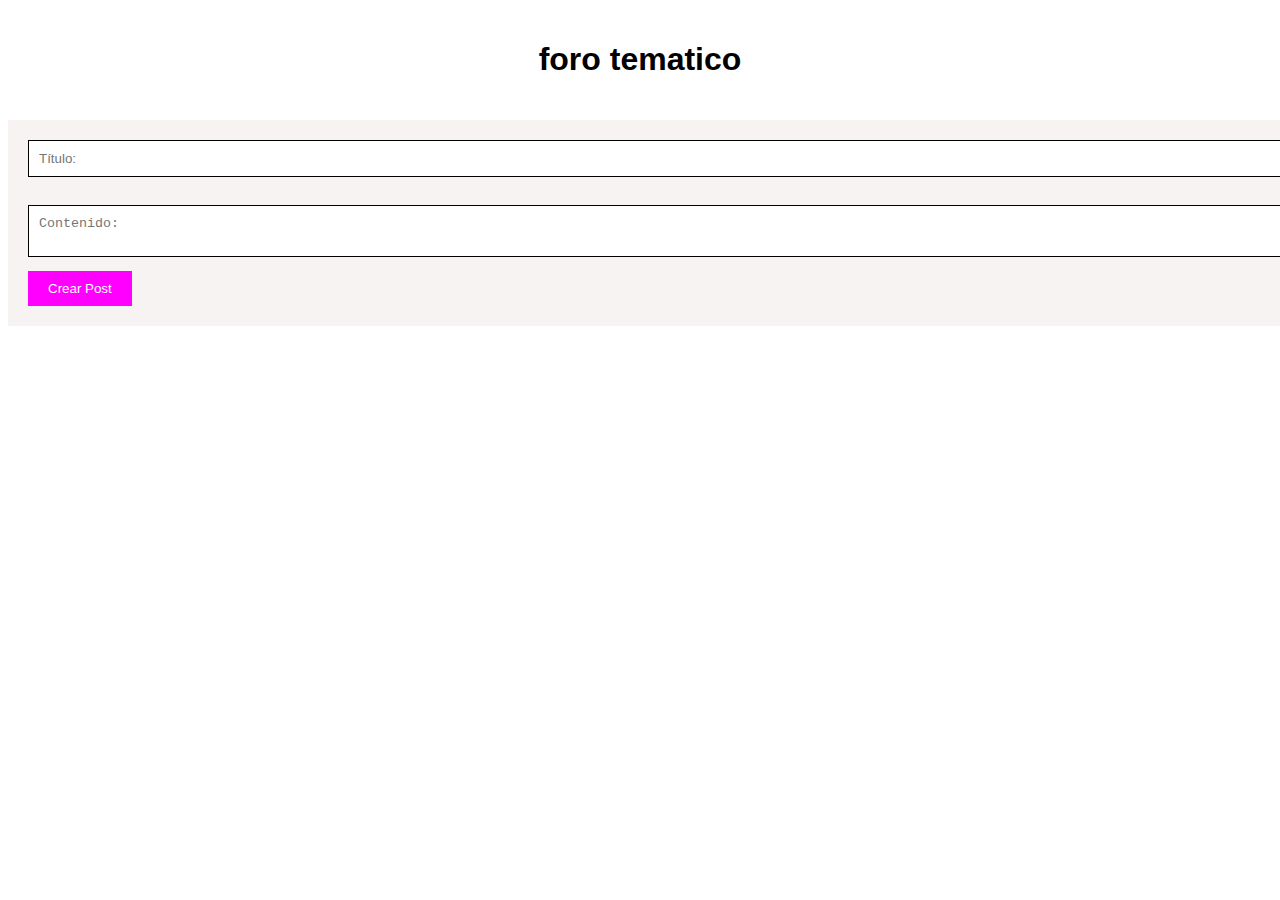
<file: arquitectura en capas ejemplo/index.html>
<!DOCTYPE html>
<html lang="en">

<head>
  <meta charset="UTF-8">
  <meta name="viewport" content="width=device-width, initial-scale=1.0">
  <link rel="stylesheet" href="capaPresentacion.css">
  <link href="https://cdn.jsdelivr.net/npm/bootstrap@5.3.1/dist/css/bootstrap.min.css" rel="stylesheet" integrity="sha384-4bw+/aepP/YC94hEpVNVgiZdgIC5+VKNBQNGCHeKRQN+PtmoHDEXuppvnDJzQIu9" crossorigin="anonymous">
  <title>foro</title>
</head>

<body>
  <h1>foro tematico</h1>
  <form id="formulario">

    <input type="text" id="titulo" required placeholder="Título:" class=col-sm-8 col-form-label><br><br>

  
    <textarea id="contenido" class="form-control" placeholder="Contenido:"></textarea><br>

    <button type="submit">Crear Post</button>
  </form>

  <ul class="lista-posts" id="lista">
    

  </ul>
  <script src="locgicaNegocio.js"></script>
</body>

</html>
</file>
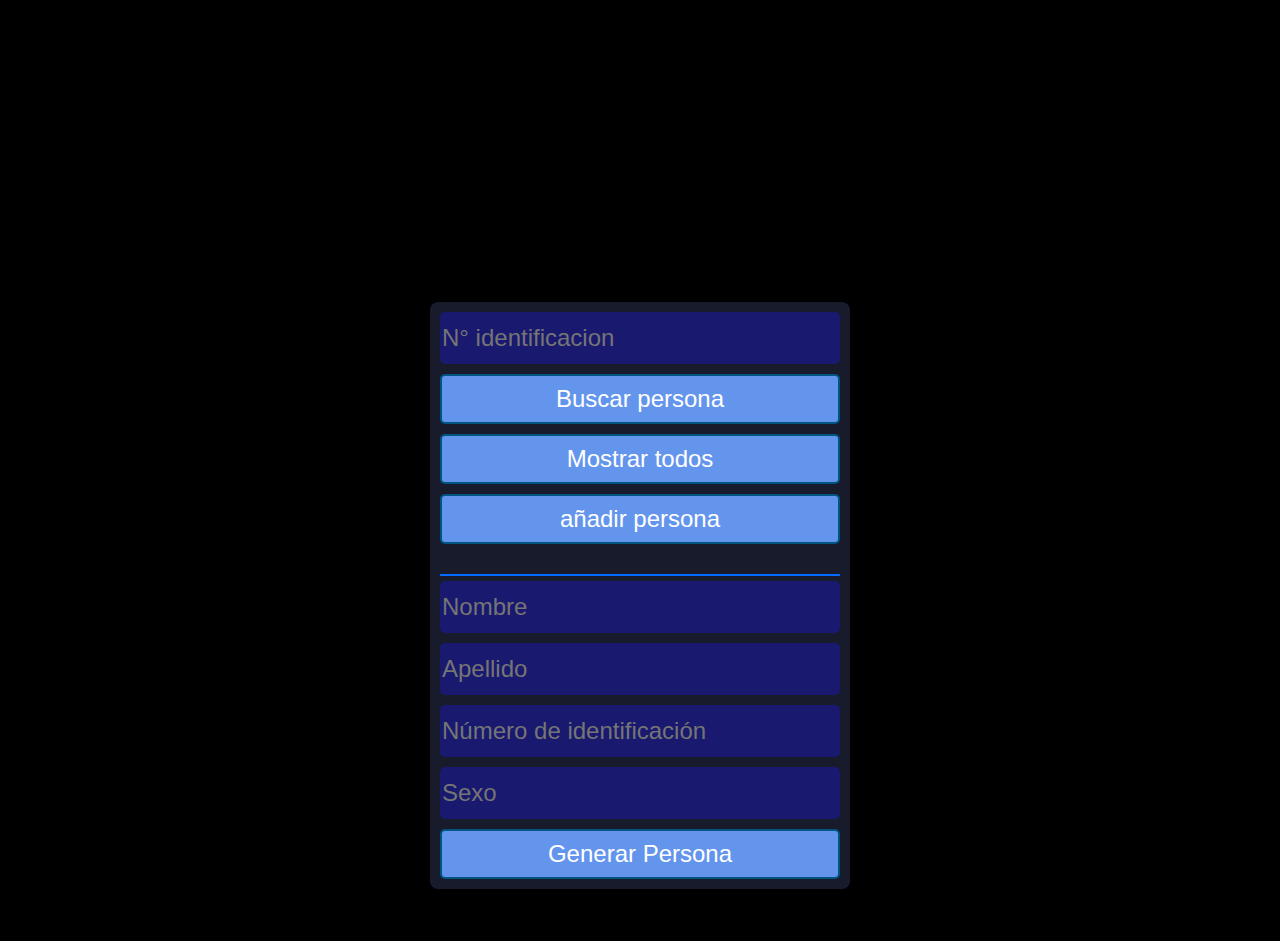
<file: MVC/index.html>
<!DOCTYPE html>
<html lang="en">
<head>
    <meta charset="UTF-8">
    <script src="index.js"></script>
    <link rel="stylesheet" href="index.css">
    <meta name="viewport" content="width=device-width, initial-scale=1.0">
    
    <title>MVC</title>
</head>
<body>
    <form id="formulario">
        <input type="text" placeholder="N° identificacion" id="busqueda" >
        <input class="botn" type="button" value="Buscar persona" onclick="buscar()">
        <input class="botn" type="button" value="Mostrar todos" onclick="todos()">
        <input class="botn" type="button" id="boton-1" value="añadir persona" onclick="mostrar()">
        
        <div id="division">
            <input type="text" placeholder="Nombre" id="nombre-p" required>
            <input type="text" placeholder="Apellido" id="apellido-p" required>
            <input type="number" placeholder="Número de identificación" id="id-p" required>
            <input type="text" placeholder="Sexo" id="sexo-p" required>
            <button class="botn" type="button" onclick="generacion()">Generar Persona</button>
          </div>
        
    </form>
    <div id="Respuestas"></div>
</body>
</html>
</file>
<file: arquitectura en capas ejemplo/capaPresentacion.css>
body {
  font-family: Arial, sans-serif;
  padding: 0;
}
h1 {
 
  text-align: center;
  padding: 20px 0;

}
#formulario {
  width: 98%;
  margin: auto;
  background-color: #f7f3f3;
  padding: 20px;

}
#titulo, #contenido {
  width: 100%;
  padding: 10px;
  margin-bottom: 10px;
  border: 1px solid #000000;
}
#contenidoPost {
  height: 100px;
}
button[type="submit"] {
  background-color: #ff00ff;
  color: #ffffff;
  border: none;
  padding: 10px 20px;
  cursor: pointer;
}
.lista-posts {
  list-style: none;
  padding: 0;
}
.item-post {
  margin: 10px 0;
  padding: 30px;
  border-radius: 20px;
  color: rgb(4, 4, 4);
  margin: 15px;
  background-color: #ff00ff58;
}
.like{
  width: 50px;
  cursor: pointer;
}
</file>
<file: MVC/index.css>
*{
    font-family: sans-serif;
    font-size: 24px;
}

body{
    background-color: black;
}

#division{
    display: none;
}

td{
    border-bottom: 1px solid black;
}

#formulario{
    margin: auto;
    border: 2px solid black;
    padding: 10px;
    width: 400px;
    display: flex;
    flex-direction: column;
    background-color: rgb(23, 27, 44);
    margin-top: 300px;
    border-radius: 10px;

}

#division{
    border-top: 2px solid rgb(0, 106, 255);
    padding-top: 5px;
    margin-top: 20px;
    display: flex;
    text-align: center;
    flex-direction: column;
}

input{
    margin-bottom: 10px;
    border: none;
    border-radius: 5px;
    height: 50px;
    background-color: midnightblue;
    color: white;
}

.botn{
border: 2px solid rgb(0, 85, 128);
background-color: cornflowerblue;
border-radius: 5px;
    height: 50px;
    color: white;
}

.botn:hover{
    background-color: rgb(131, 168, 238);
}

#Respuestas{
    display: flex;
    text-align: center;
    justify-content: center;

    margin-top: 20px;
    margin-bottom: 30px;


}
#tabla-1{
    background-color: white;
    width: 500px;
    border: 2px solid rgb(0, 85, 128);
}

tr{
    border: 2px solid black;
    height: 15px;
}

.row{
    background-color: rgb(23, 27, 44);
    color: white;
}
</file>
